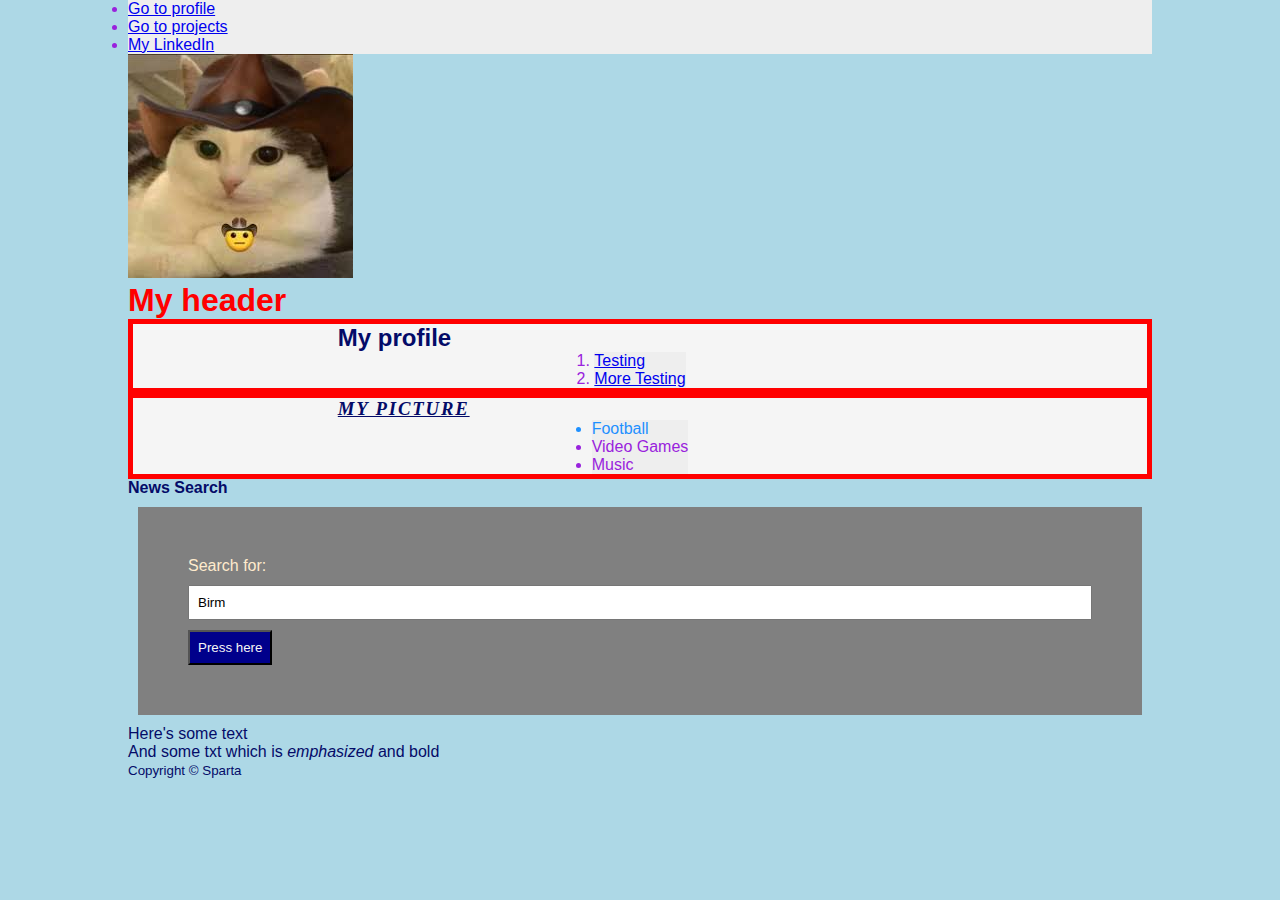
<file: WebTesting/src/main/java/com/sparta/alena/index.html>
<!DOCTYPE html>
<html lang="en" xmlns="http://www.w3.org/1999/xhtml">
<head>
    <meta charset="UTF-8">
    <meta name = "author" content = "A.Transfer">
    <meta name = "description" content = "This is a wonderful webpage">
    <title>My profile</title>
    <link href = "profileStyle.css" rel = "stylesheet" />
</head>
<body>
<div class = "container">
<main>
<nav id="mainNav">
    <ul>
        <li><a href = "index.html">Go to profile</a></li>
        <li><a href = "projects.html"> Go to projects</a></li>
        <li><a href = "https://www.linkedin.com/in/alena-krasheninnikova-881985121/">My LinkedIn</a></li>
   </ul>
</nav>
<header class="box2">
    <img alt = "My Picture" src = "images/images.jpg" width="225" height="224">
</header>
<h1> My header</h1>
<section class="box-1">
<h2>My profile</h2>
    <div class = flex-container>
<ol>
    <li><a href = "#" >Testing</a></li>
    <li><a href = "#" >More Testing</a></li>
</ol>
    </div>
</section>
<section class="box-1">
<h3>My picture</h3>
    <div class = flex-container>
    <ul>
        <li style ="color:dodgerblue;"> Football</li>
        <li>Video Games</li>
        <li>Music</li>
    </ul>
    </div>
</section>
<h4>News Search</h4>
<form id ="myform" action = "https://www.bbc.co.uk/search">
    <label for = "mysearch"> Search for:</label><br>
    <input id = "mysearch" name = "q" type = "text" value = "Birm"><br>
    <input class = "button" type = "submit" value = "Press here"/>

</form>
<p>Here's some text</p>
<p>And some txt which is <em>emphasized </em> and <strong> bold </strong></p>
<footer>
    <small>Copyright &#169; Sparta </small>
</footer>
</main>
</div>
</body>
</html>
</file>
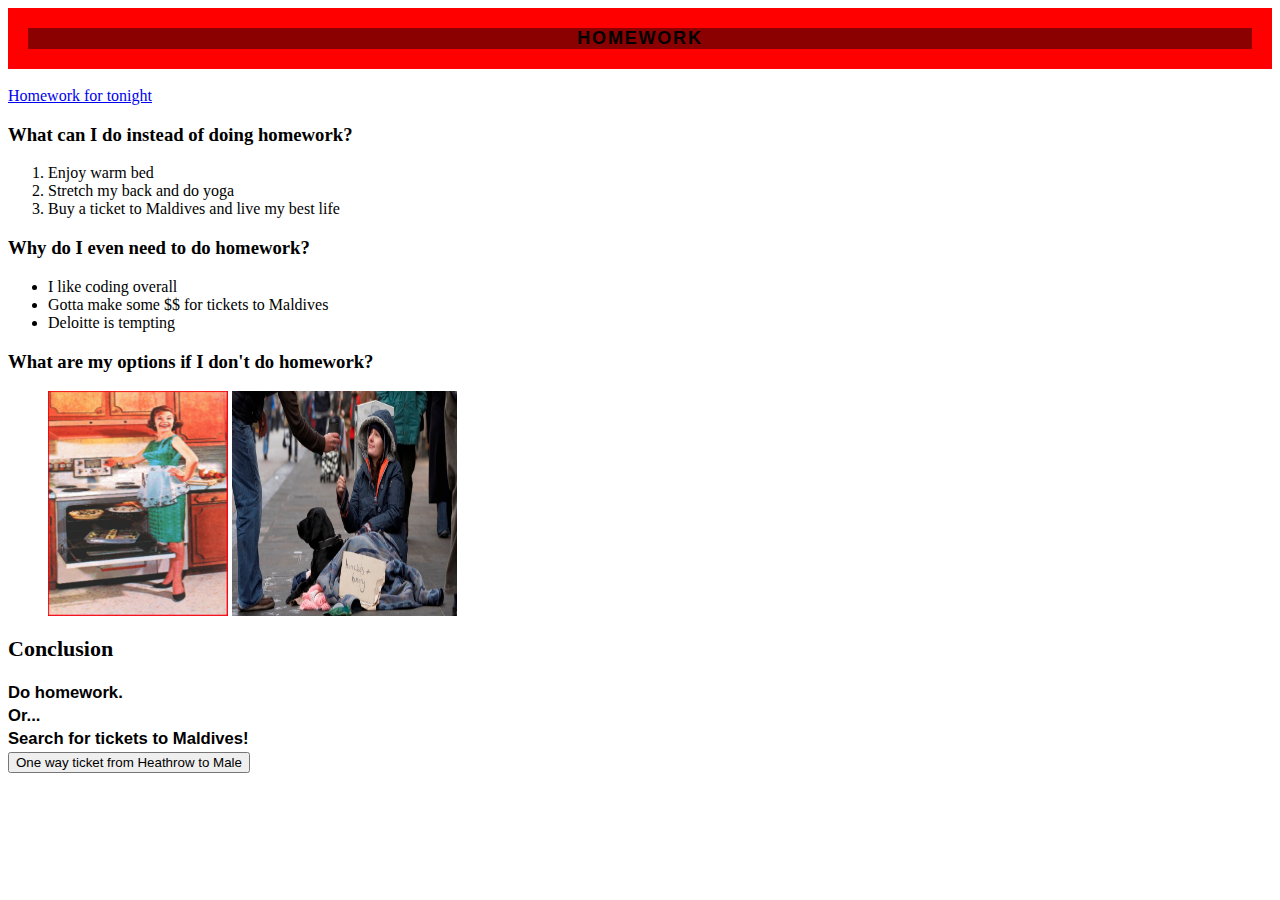
<file: HomeWork/src/main/java/com/sparta/alena/homework.html>
<!DOCTYPE html>
<html lang="en" xmlns="http://www.w3.org/1999/xhtml">
<head>
    <meta charset="UTF-8">
  <meta name = "author" content = "Alena">
  <meta name = "description" content="My homework">
    <title>Homework</title>
  <link href="homeworkStyle.css" rel="stylesheet"/>

</head>
<body>
<header class = "box-1">Homework</header><br>
<nav><a href = "https://teams.microsoft.com/_#/tab::63678c26-f95f-4164-afd4-55aab4e4818b/General?threadId=19:OLy6QsaRLZO3ufMTpdqnlNsitAxC8xTWrcfhCgVwNEY1@thread.tacv2&ctx=channel">Homework for tonight</a></nav>
<section>
  <h3>What can I do instead of doing homework?</h3>
<ol>
  <li> Enjoy warm bed</li>
  <li> Stretch my back and do yoga </li>
  <li> Buy a ticket to Maldives and live my best life </li>
</ol>
</section>
<section>
<h3>Why do I even need to do homework?</h3>
<ul>
  <li> I like coding overall </li>
  <li> Gotta make some $$ for tickets to Maldives </li>
  <li> Deloitte is tempting </li>
</ul>
</section>
<section>
<h3>What are my options if I don't do homework?</h3>
<ul>
  <img alt = "Housewife" src = "images/54812746a6155132c0c6153ec3fbd939.jpg" width = "180" height = "225">
  <img alt = "Homeless" src = "images/Homeless.jpg" width = "225" height ="225">
</ul>
</section>
<header class = "box-2"> Conclusion </header><br>
<footer>
  <small>Do homework.</small><br>
  <small> Or...</small><br>
  <small> Search for tickets to Maldives! </small>
  <form action = "https://www.skyscanner.ru/transport/flights/lhr/mv/221110/?adults=1&adultsv2=1&cabinclass=economy&children=0&childrenv2=&destinationentityid=29475313&inboundaltsenabled=false&infants=0&originentityid=27544008&outboundaltsenabled=false&preferdirects=true&ref=home&rtn=0">
    <input class = "button" type="submit" value = "One way ticket from Heathrow to Male">
  </form>
</footer>
</body>
</html>
</file>
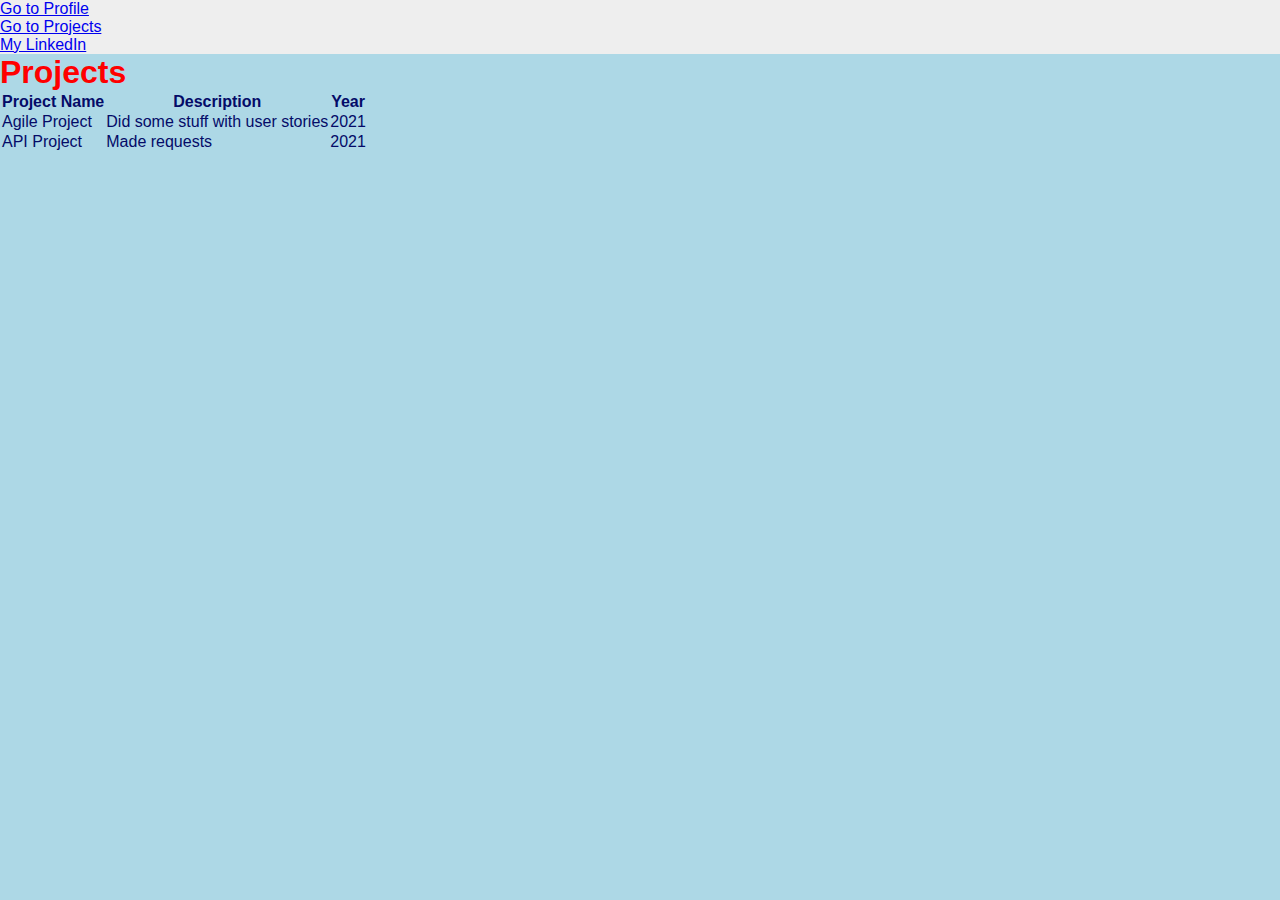
<file: WebTesting/src/main/java/com/sparta/alena/projects.html>
<!DOCTYPE html>

<html lang="en" xmlns="http://www.w3.org/1999/xhtml">
<head>
  <meta charset="utf-8" />
  <title>My projects</title>
  <link href="profileStyle.css" rel="stylesheet">
</head>
<body>
<main>
  <nav id="mainNav">
    <ul>
      <li class="nav-item"><a href="index.html">Go to Profile</a></li>
      <li class="nav-item"><a href="projects.html">Go to Projects</a></li>
      <li class="nav-item"><a href="https://www.linkedin.com/" target="_blank">My LinkedIn</a></li>
    </ul>
  </nav>
  <h1>Projects</h1>
  <table>
    <thead>
    <tr>
      <th>Project Name</th>
      <th>Description</th>
      <th>Year</th>
    </tr>
    </thead>
    <tbody>
    <tr>
      <td>Agile Project</td>
      <td>Did some stuff with user stories</td>
      <td>2021</td>
    </tr>
    <tr>
      <td>API Project</td>
      <td>Made requests</td>
      <td>2021</td>
    </tr>
    </tbody>
  </table>
</main>
</body>
</html>
</file>
<file: WebTesting/src/main/java/com/sparta/alena/profileStyle.css>
* {
    box-sizing: border-box;
    margin: 0px;
    padding: 0px;
}

body {
    background-color: lightblue;
    color: rgb(4, 11, 104);
    font-family: Arial, Helvetica, sans-serif;
    font-size: 16px;
    font-weight: lighter
}

h1 {
    color: #ff0000;
}

.box-1 {
    background-color: whitesmoke;
    padding: 0% 20%;
    border-top: 5px red solid;
    border-bottom: 5px red solid;
    border-left: 5px red solid;
    border-right: 5px red solid;
}

.box-2 {
    background-color: wheat;
    padding: 20px;
    margin: 10px;

}

li {
    background-color: #eee;
    color: #92d;
}

hr {
    margin: 1rem 0px;
}

.container {
    width: 80%;
    margin:auto;
}

.box-1 h3 {
    font-family: Tahoma;
    font-weight: 800;
    font-style: italic;
    text-decoration: underline;
    text-transform: uppercase;
    letter-spacing: 0.1em;
}

#myform {
    background-color: grey;
    color: blanchedalmond;
    padding: 50px;
    margin: 10px;
}

#myform input[type="text"] {
    padding: 8px;
    margin-top: 10px;
    margin-bottom: 10px;
    width: 100%;
}

.button {
    padding: 8px;
    boarder: none;
    background-color: darkblue;
    color: whitesmoke;
}

.flex-container {
    display: flex;
    flex-direction: row;
    align-items: center;
    justify-content: center;
    gap: 1em;
}
</file>
<file: HomeWork/src/main/java/com/sparta/alena/homeworkStyle.css>
.box-1 {
    background-color: darkred;
    padding: 0% 20%;
    border-top: 20px red solid;
    border-bottom: 20px red solid;
    border-left: 20px red solid;
    border-right: 20px red solid;
    font-family: Arial;
    font-weight: 800;
    letter-spacing: 0.1em;
    font-size: large;
    text-transform: uppercase;
    text-align: center;
}

footer {
    font-family: Arial;
    font-size: 20px;
    font-weight: bold;
}

.box-2 {
    font-size: 22px;
    font-weight: bold;
}
</file>
